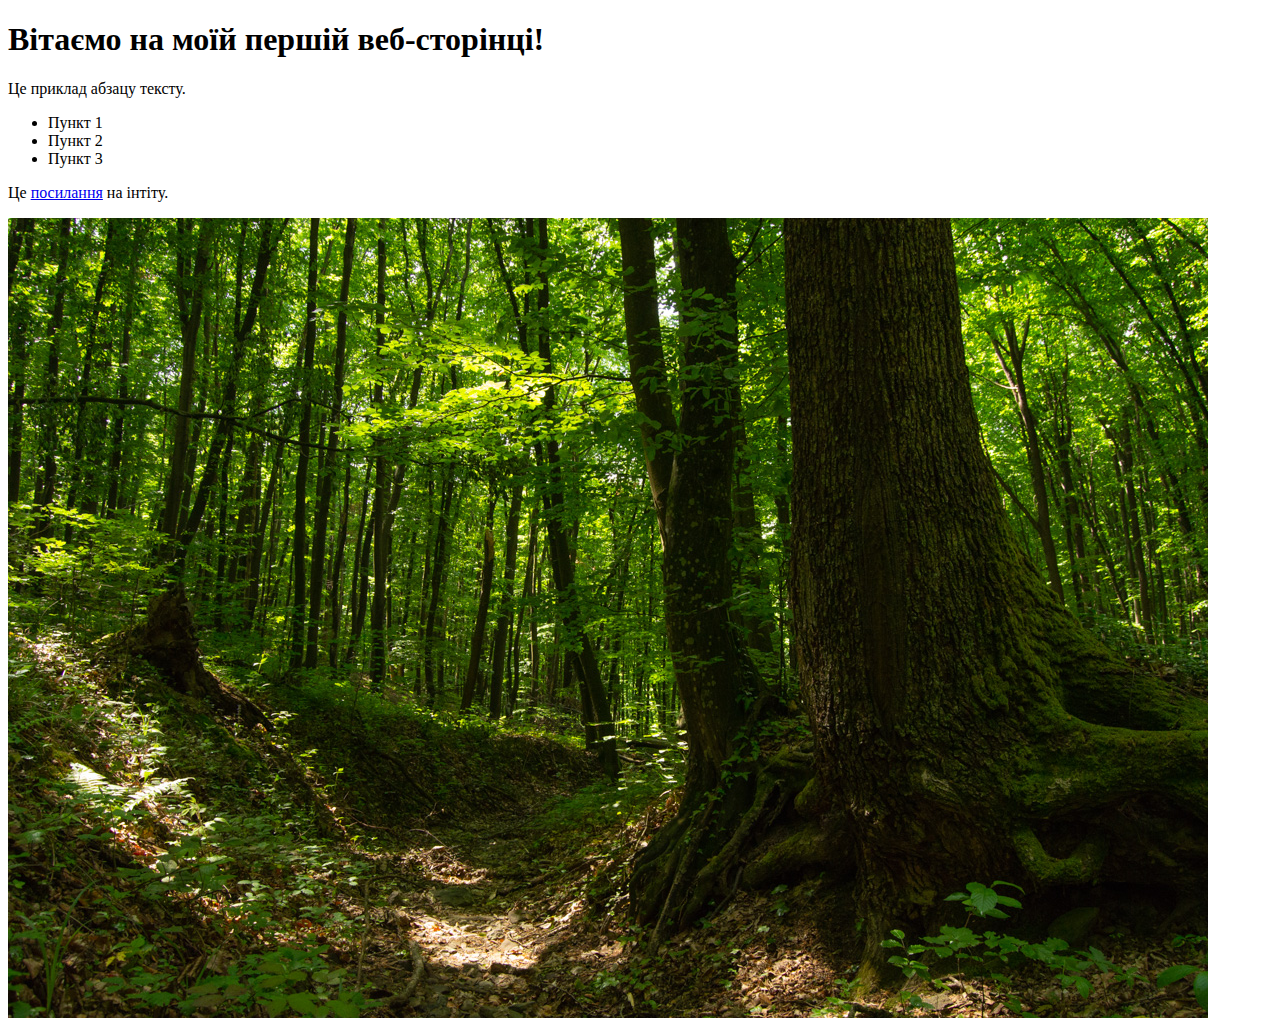
<file: 1_1/index.html>
<!DOCTYPE html>
<html lang="uk">
<head>
    <meta charset="UTF-8">
    <title>Моя перша веб-сторінка</title>
</head>
<body>
    <h1>Вітаємо на моїй першій веб-сторінці!</h1>
    <p>Це приклад абзацу тексту.</p>
    <ul>
        <li>Пункт 1</li>
        <li>Пункт 2</li>
        <li>Пункт 3</li>
    </ul>
    <p>Це <a href="https://intita.com">посилання</a> на інтіту.</p>
    <img src="img/DSC_5244.jpg" alt="Приклад зображення">
</body>
</html>
</file>
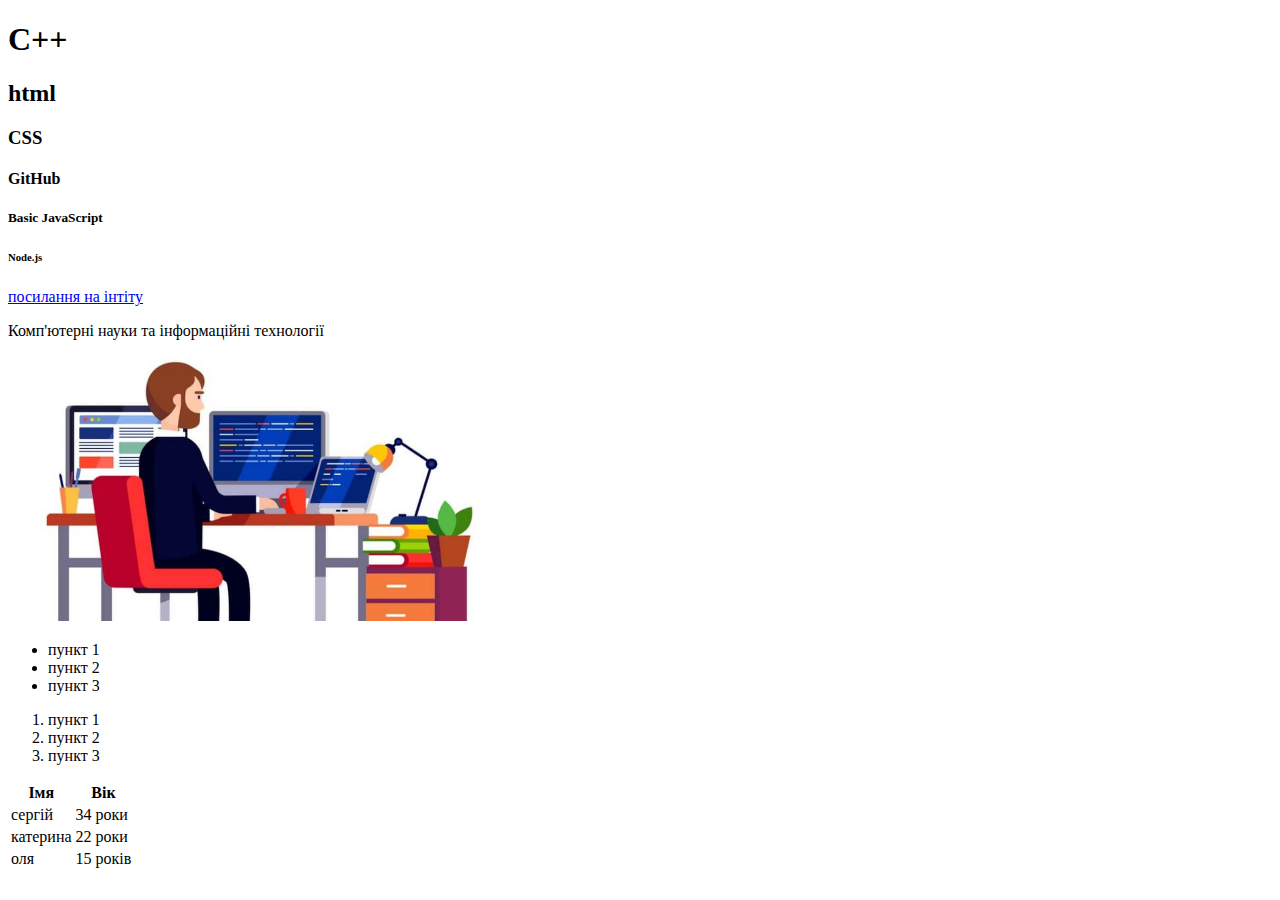
<file: 1_2/index.html>
<!DOCTYPE html>
<html lang="uk">
<head>
     <meta charset="UTF-8">
     <title>Приклад веб-сторінки з різними тегами та атрибутами</title>
</head>
<body>
    <h1>C++</h1>
    <h2>html</h2>
    <h3>CSS</h3>
    <h4>GitHub</h4>
    <h5>Basic JavaScript</h5>
    <h6> Node.js</h6>

    <a href="https://intita.com" target="_blank">посилання на інтіту</a>
    <p>Комп'ютерні науки та інформаційні технології</p>
    <img src="img/1C_Developer.jpeg" width="500px" alt="Картинка програміста">

    <ul>
        <li>пункт 1</li>
        <li>пункт 2</li>
        <li>пункт 3</li>
    </ul>

    <ol>
        <li>пункт 1</li>
        <li>пункт 2</li>
        <li>пункт 3</li>
    </ol>

    <table>
        <tr>
            <th>Імя</th>
            <th>Вік</th>
        </tr>
        <tr>
            <td>сергій</td>
            <td>34 роки</td>
        </tr>
        <tr>
            <td>катерина</td>
            <td>22 роки</td>
        </tr>
        <tr>
            <td>оля</td>
            <td>15 років</td>
        </tr>
    </table>

</body>
</html>
</file>
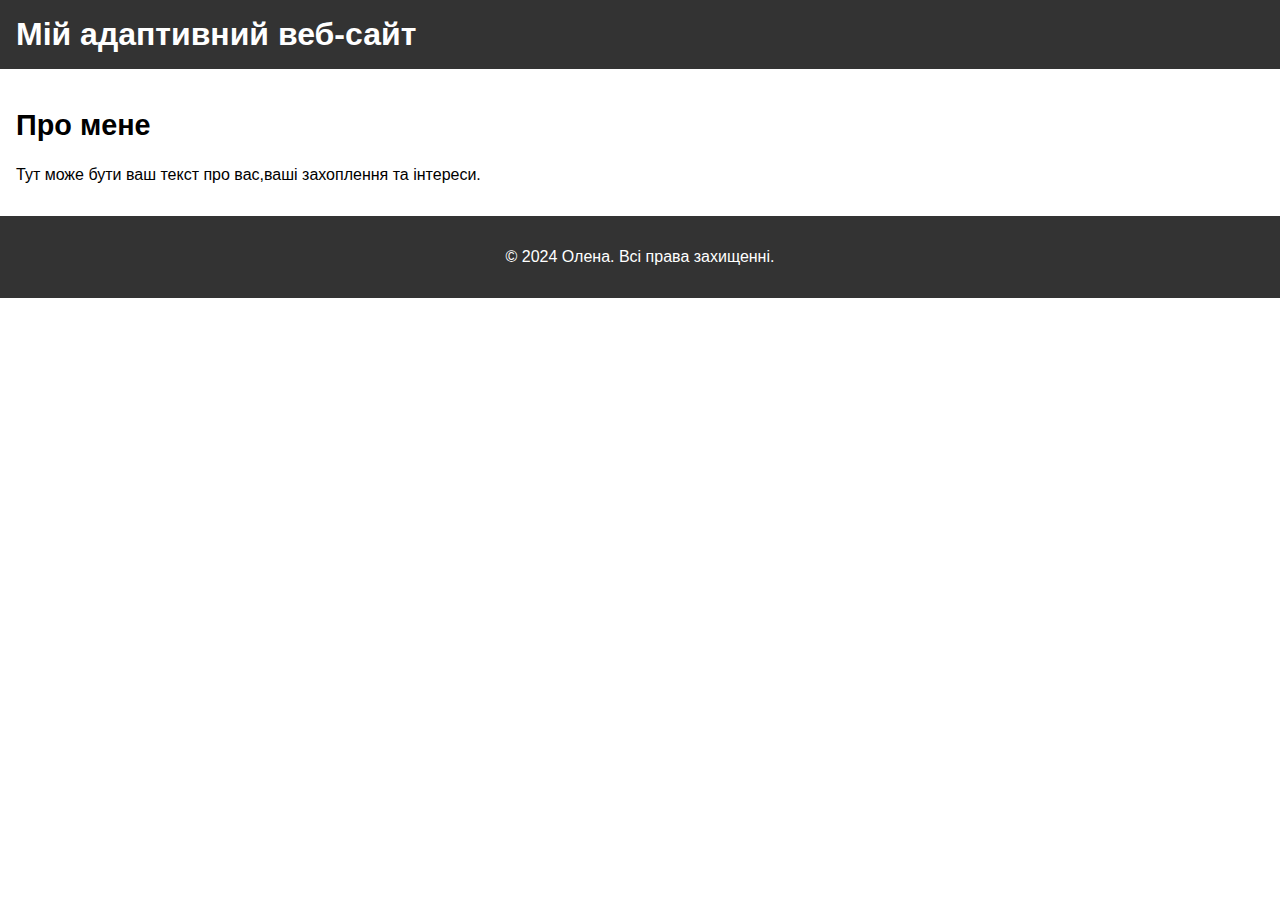
<file: CSS 2-4/index.html>
<!DOCTYPE html>
<html lang="uk">
<head>
    <meta charset="UTF-8">
    <meta name="viewport" content="width=device-width, initial-scale=1.0">
    <title>Адаптивна веб-сторінка</title>
    <link rel="stylesheet" href="styles.css">
</head>
<body>
    <header>
        <h1>Мій адаптивний веб-сайт</h1>
    </header>
    <section>
        <h2>Про мене</h2>
        <p>Тут може бути ваш текст про вас,ваші захоплення та інтереси.</p>
    </section>
    <footer>
        <p>&COPY; 2024 Олена. Всі права захищенні.</p>
    </footer>
</body>
</html>
</file>
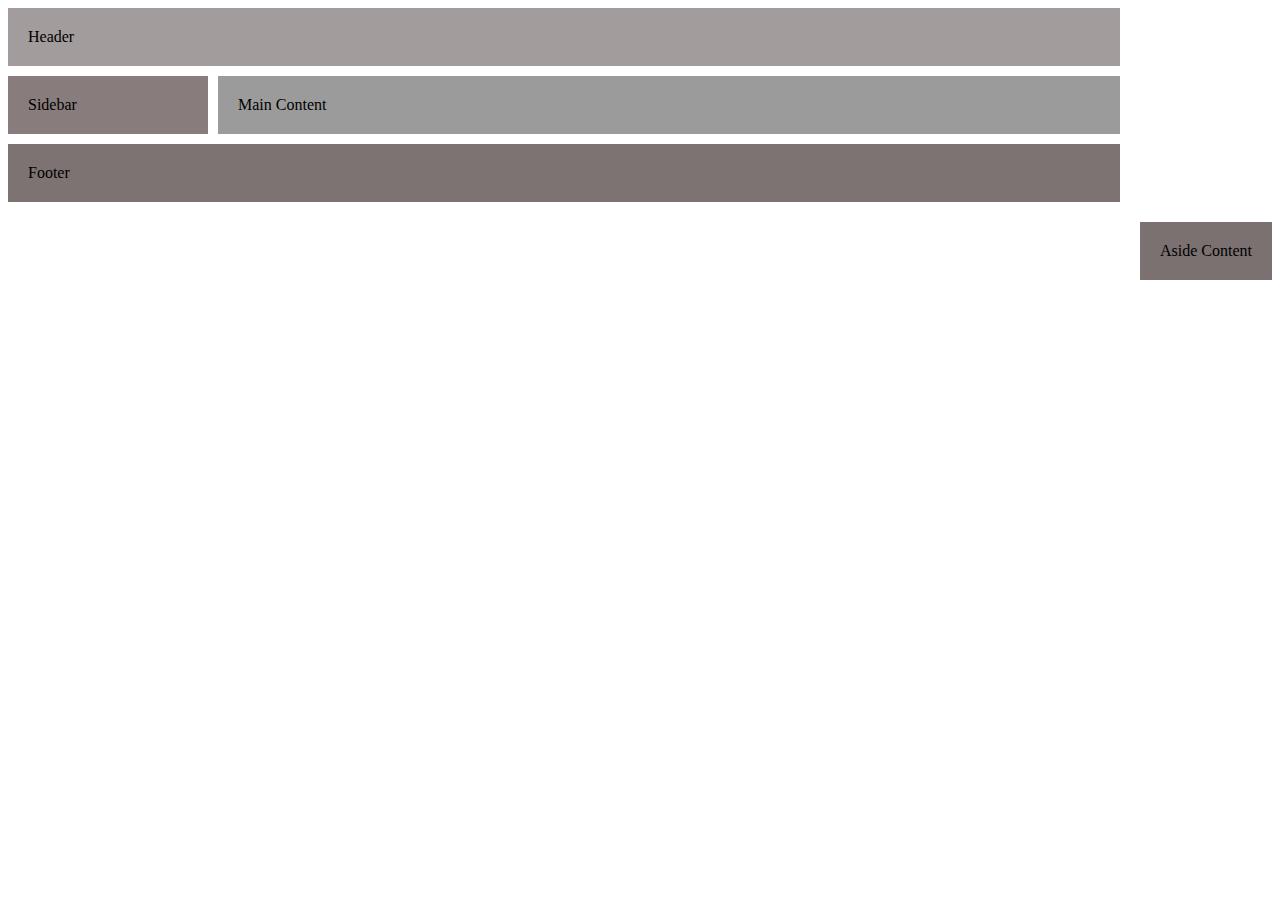
<file: CSS Grid 3-4/index.html>
<!DOCTYPE html>
<html lang="en">
  <head>
    <meta charset="UTF-8">
    <meta name="viewport" content="width=device-width, initial-scale=1.0">
    <title>CSS Grid Example</title>
    <link rel="stylesheet" href="styles.css">
  </head>
  <body>
    <div class="grid-container">
      <header>Header</header>
      <nav>Sidebar</nav>
      <main>Main Content</main>
      <aside>Aside Content</aside>
      <footer>Footer</footer>
    </div>
  </body>
</html>
</file>
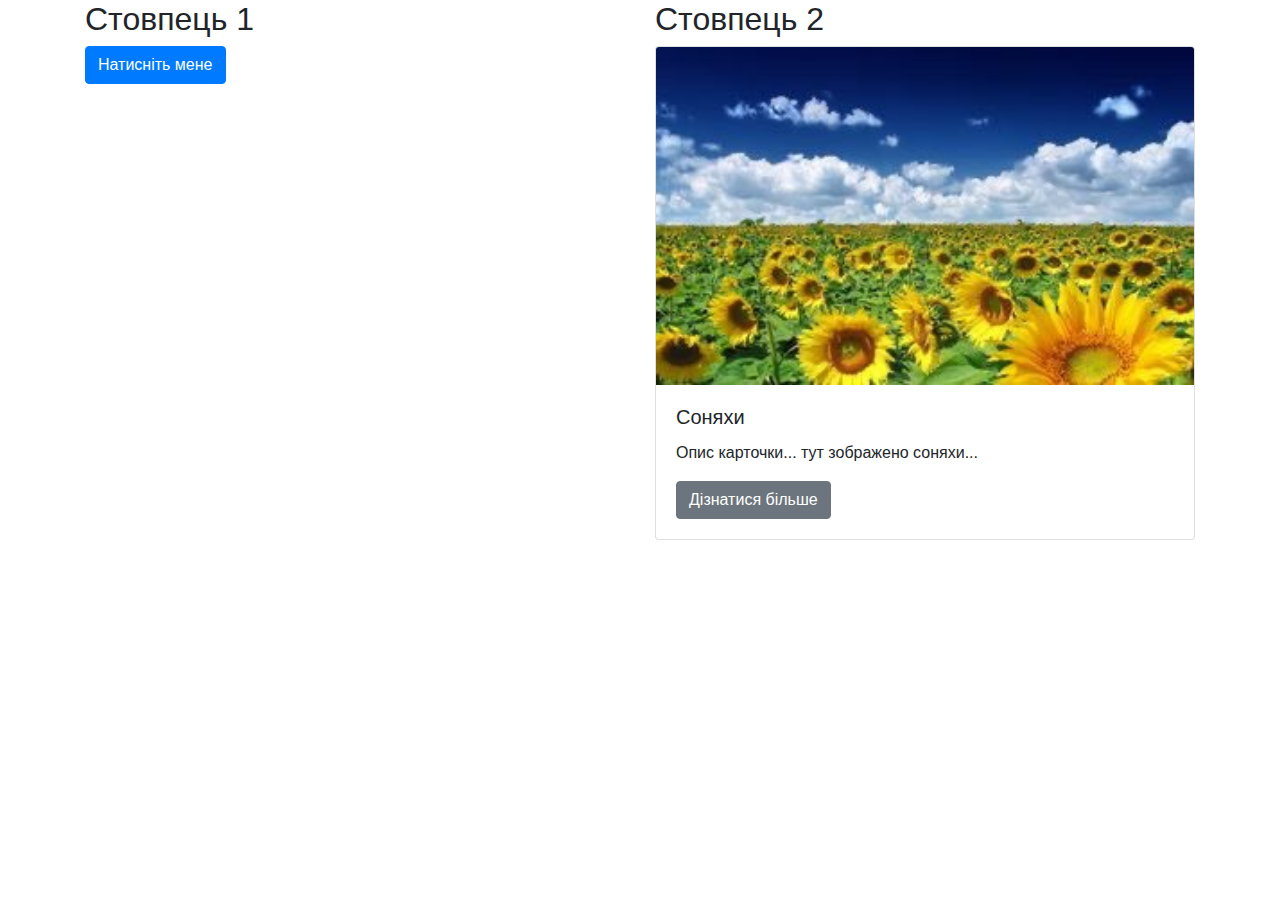
<file: CSS Фреймворки та Бібліотеки 3-1/index.html>
<!DOCTYPE html>
<html lang="en">
  <head>
    <meta charset="UTF-8">
    <meta name="viewport" content="width=device-width, initial-scale=1.0">
    <title>Моя веб-сторінка з Bootstrap</title>
    <!-- Підключення стилів Bootstrap -->
    <link rel="stylesheet" href="https://maxcdn.bootstrapcdn.com/bootstrap/4.5.2/css/bootstrap.min.css">
  </head>
  <body>
    <div class="container">
        <div class="row">
          <div class="col-md-6">
            <h2>Стовпець 1</h2>
            <!-- Кнопка Bootstrap -->
            <button type="button" class="btn btn-primary">Натисніть мене</button>
          </div>
          <div class="col-md-6">
            <h2>Стовпець 2</h2>
            <!-- Карточка Bootstrap -->
            <div class="card">
              <img src="./img/5260504007913367802.jpg" class="card-img-top" alt="Карточка">
              <div class="card-body">
                <h5 class="card-title">Соняхи</h5>
                <p class="card-text">Опис карточки... тут зображено соняхи...</p>
                <a href="#" class="btn btn-secondary">Дізнатися більше</a>
              </div>
            </div>
          </div>
        </div>
      </div>
    </body>
</html>
</file>
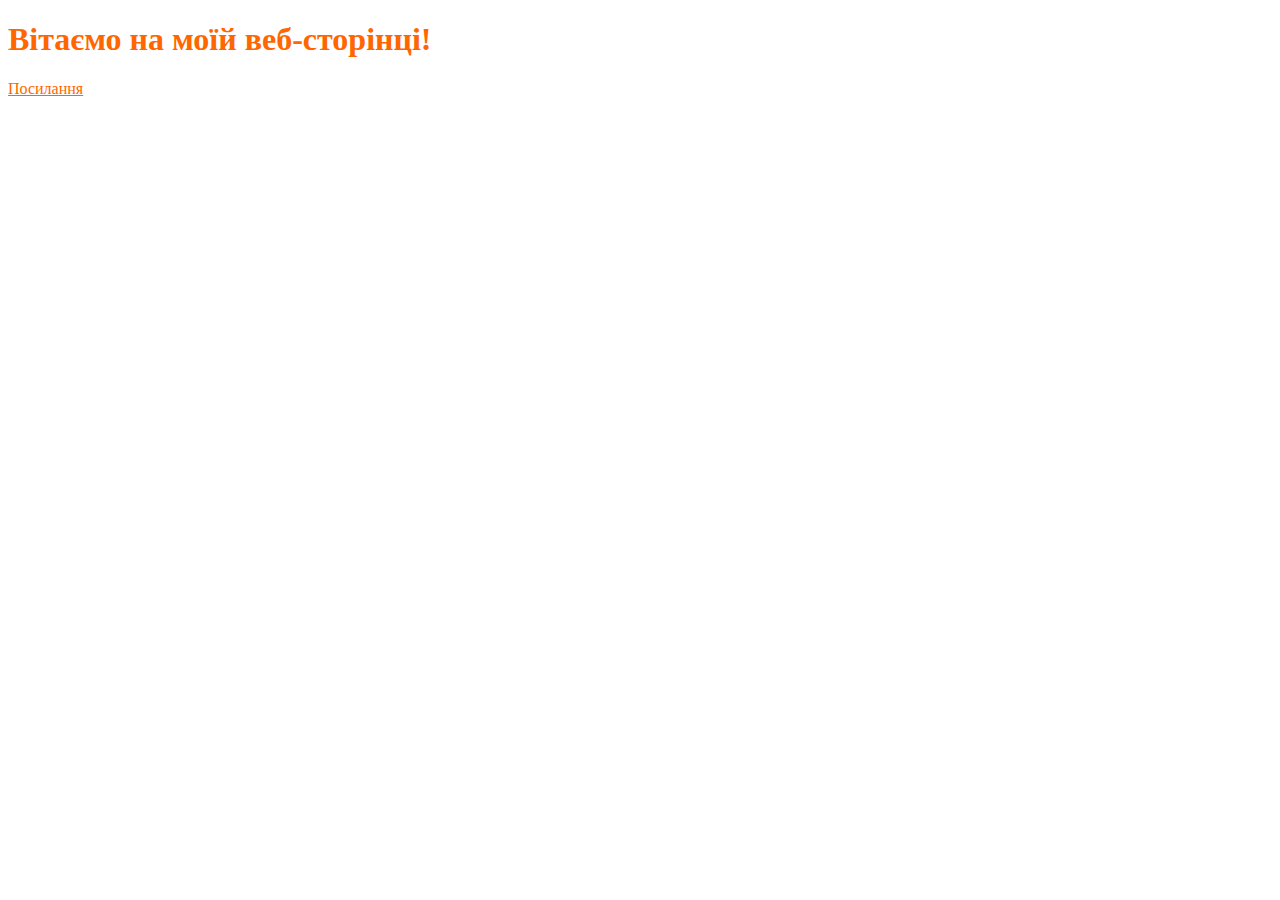
<file: css_3-2/index.html>
<!DOCTYPE html>
<html lang="en">
  <head>
    <meta charset="UTF-8">
    <meta name="viewport" content="width=device-width, initial-scale=1.0">
    <title>Моя веб-сторінка</title>
    <link rel="stylesheet" href="styles.css">
  </head>
  <body>
    <h1>Вітаємо на моїй веб-сторінці!</h1>
    <a href="#">Посилання</a>
  </body>
</html>
</file>
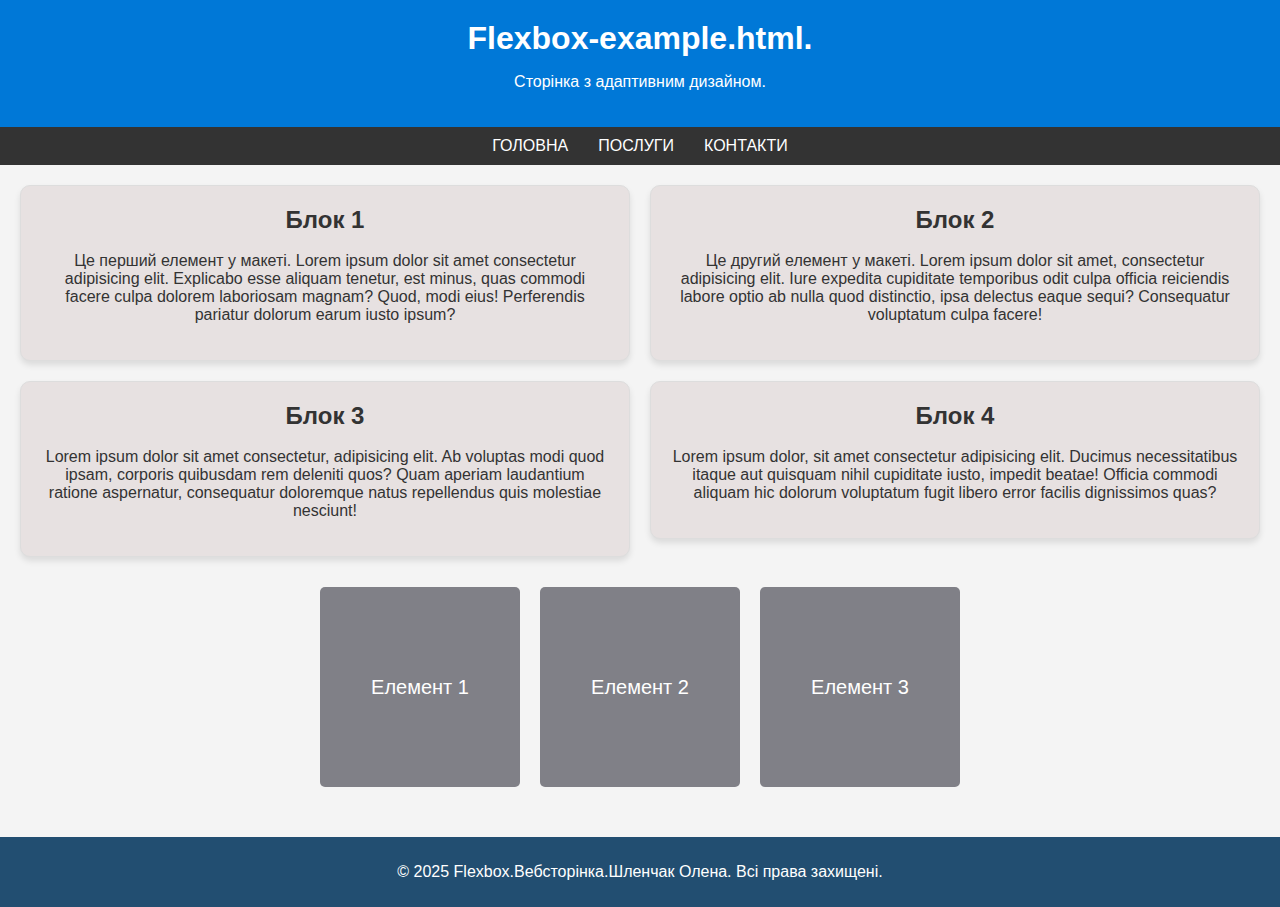
<file: Flexbox_CSS-3-3/index.html>
<!DOCTYPE html>
<html lang="en">
<head>
    <meta charset="UTF-8">
    <meta name="viewport" content="width=device-width, initial-scale=1.0">
    <title>flexbox</title>
</head>
<body>
    <!DOCTYPE html>
<html lang="uk">
<head>
    <meta charset="UTF-8">
    <meta name="viewport" content="width=device-width, initial-scale=1.0">
    <title>Flexbox-Вебсторінка</title>
    <style>
        /* Загальні стилі */
        body {
            font-family: Arial, sans-serif;
            margin: 0;
            padding: 0;
            background-color: #f4f4f4;
            color: #333;
        }

        h1, h2 {
            margin: 0;
        }

        /* Шапка */
        header {
            background: #0078d7;
            color: #fff;
            padding: 20px;
            text-align: center;
        }

        /* Меню навігації */
        nav {
            display: flex;
            justify-content: center;
            background: #333;
        }

        nav a {
            color: #fff;
            padding: 10px 15px;
            text-decoration: none;
            text-transform: uppercase;
        }

        nav a:hover {
            background: #575757;
        }

        /* Основний контент */
        main {
            display: flex;
            flex-wrap: wrap;
            justify-content: center;
            align-items: flex-start;
            padding: 20px;
            gap: 20px;
        }

        .content {
            background: #e7e1e1;
            padding: 20px;
            border: 1px solid #ddd;
            border-radius: 10px;
            flex: 1 1 calc(33.333% - 40px); /* Розмір елемента */
            box-shadow: 0 4px 6px rgba(0, 0, 0, 0.1);
            text-align: center;
        }

        .content h2 {
            margin-bottom: 18px;
        }

        /* Футер */
        footer {
            text-align: center;
            padding: 10px;
            background: #224e71;
            color: #fff;
            margin-top: 20px;
        }

        /* Мобільна адаптація */
        @media (max-width: 768px) {
            .content {
                flex: 1 1 calc(50% - 40px);
            }
        }

        @media (max-width: 480px) {
            .content {
                flex: 1 1 100%;
            }

            nav {
                flex-direction: column;
            }

            nav a {
                text-align: center;
                padding: 15px 0;
                border-top: 1px solid #575757;
            }

            nav a:first-child {
                border-top: none;
            }
        }
        .container {

display: flex;

flex-wrap: wrap;

justify-content: space-between;

align-items: center;

}

.item {

width: 200px;

height: 200px;

background-color: rgb(128, 128, 135);

margin: 10px; 

color: white;

display: flex;

justify-content: center;

align-items: center;

font-size: 20px;

border-radius: 5px;

}
    </style>
</head>
<body>
    <header>
        <h1>Flexbox-example.html.</h1>
        <p>Сторінка з адаптивним дизайном.</p>
    </header>

    <nav>
        <a href="#home">Головна</a>
        <a href="#services">Послуги</a>
        <a href="#contact">Контакти</a>
    </nav>

    <main>
        <div class="content">
            <h2>Блок 1</h2>
            <p>Це перший елемент у макеті.
                Lorem ipsum dolor sit amet consectetur adipisicing elit.
                 Explicabo esse aliquam tenetur, est minus, quas
                 commodi facere culpa dolorem laboriosam magnam? Quod, modi eius!
                  Perferendis pariatur dolorum earum iusto ipsum?
            </p>
        </div>
        <div class="content">
            <h2>Блок 2</h2>
            <p>Це другий елемент у макеті.
                Lorem ipsum dolor sit amet, consectetur adipisicing elit.
                 Iure expedita cupiditate temporibus odit culpa officia
                 reiciendis labore optio ab nulla quod distinctio, ipsa 
                 delectus eaque sequi? Consequatur voluptatum culpa facere!
            </p>
        </div>
        <div class="content">
            <h2>Блок 3</h2>
            <p>Lorem ipsum dolor sit amet consectetur, adipisicing elit. 
                Ab voluptas modi 
                quod ipsam, corporis quibusdam rem deleniti quos? 
                Quam aperiam laudantium ratione aspernatur, consequatur 
                doloremque natus
                 repellendus quis molestiae nesciunt!
            </p>
        </div>
        <div class="content">
            <h2>Блок 4</h2>
            <p>Lorem ipsum dolor, sit amet consectetur adipisicing elit. 
                Ducimus necessitatibus itaque aut quisquam nihil
                 cupiditate iusto, impedit beatae! 
                Officia 
                commodi aliquam 
                hic dolorum voluptatum fugit libero error facilis
                 dignissimos quas?</p>
        </div>
        <div class="container">

            <div class="item">Елемент 1</div>
          
            <div class="item">Елемент 2</div>
          
            <div class="item">Елемент 3</div>
          
          </div>
    </main>

    <footer>
        <p>© 2025 Flexbox.Вебсторінка.Шленчак Олена. Всі права захищені.</p>
    </footer>
</body>
</html>

</body>
</html>
</file>
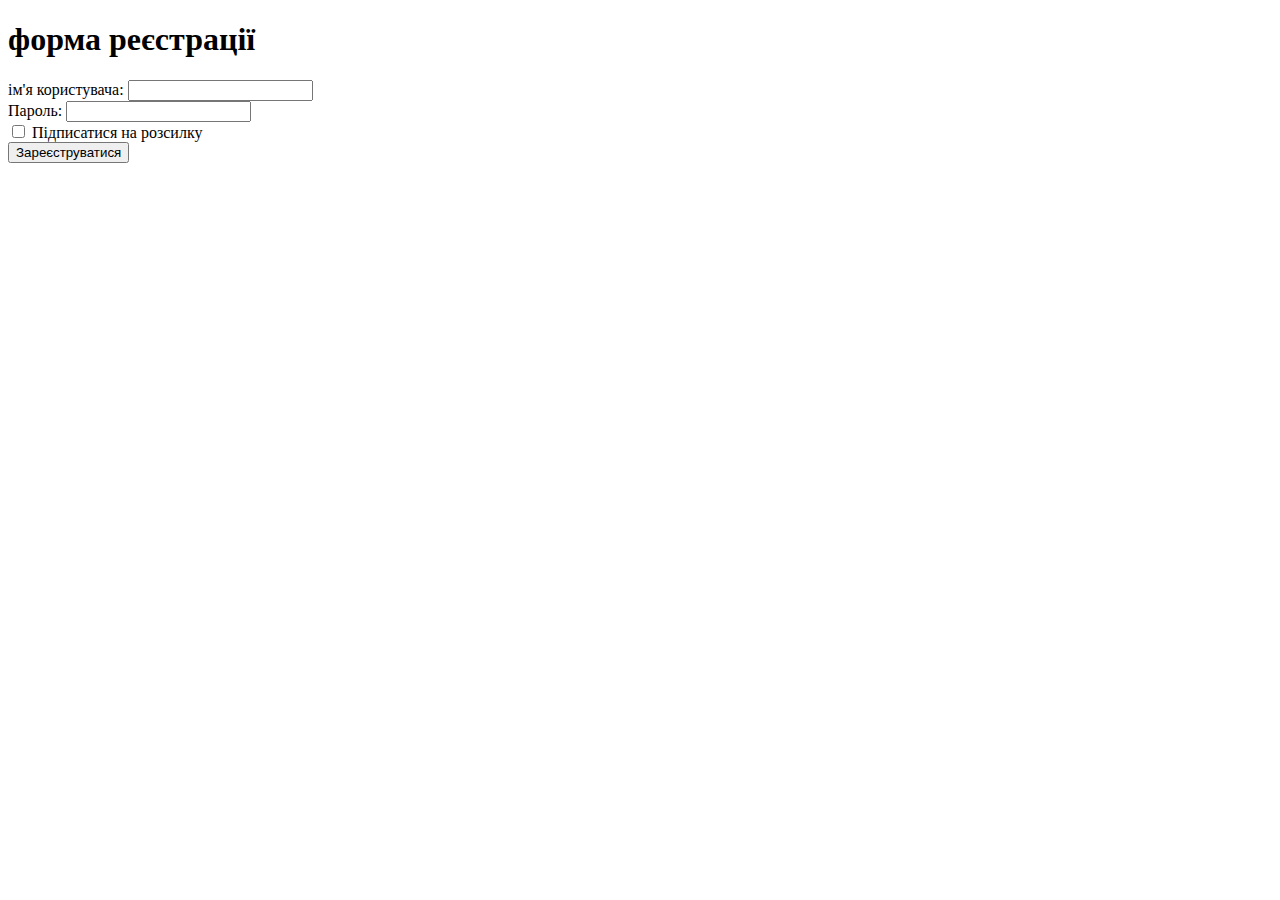
<file: form_example/index.html>
<!DOCTYPE html>
<html lang="uk">
<head>
    <meta charset="UTF-8">
    <title>Приклад веб-сторінки з формою</title>
</head>
<body>
    <h1>форма реєстрації</h1>
    <form action="registration"php method="post">
        <label for="username">ім'я користувача:</label>
        <input type="text" id="username" name="username" required>
        <br>

        <label for="password">Пароль:</label>
        <input type="password" id="password"name="password" required>
        <br>

        <label for="newsletter">
            <input type="checkbox" id="newsletter"name="newsletter">
            Підписатися на розсилку
        </label>
        <br>
        <input type="submit" value="Зареєструватися">
    </form>
</body> 
</html>
</file>
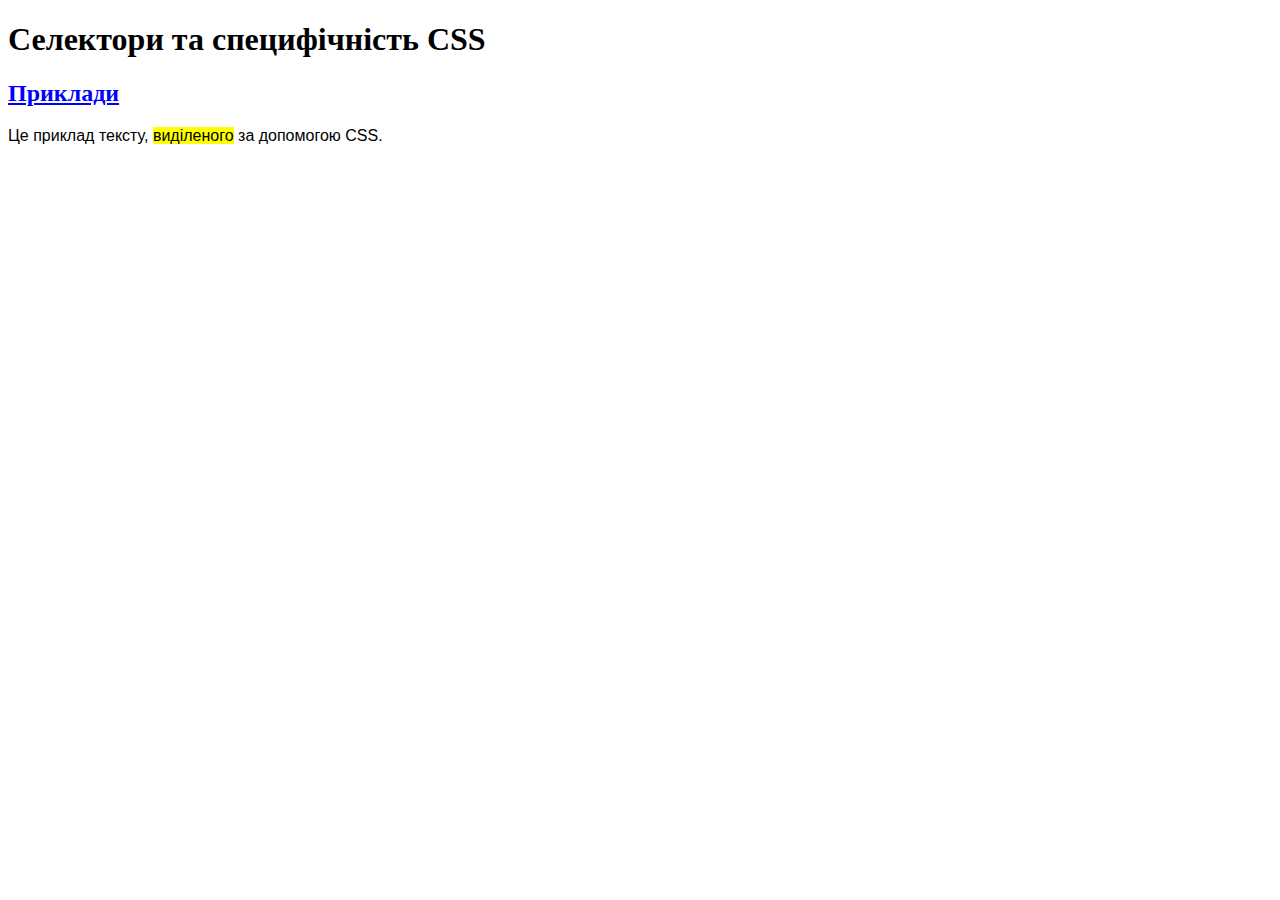
<file: selectors.html 2-5/index.html>
<!DOCTYPE html>
<html lang="en">
<head>
    <meta charset="UTF-8">
    <meta name="viewport" content="width=device-width, initial-scale=1.0">
    <title>Селектори та специфічність CSS</title>
    <style>
        /* Стилізація по типу елемента */
p {
    font-family: Arial, sans-serif;
}

/* Стилізація по класу */
.main-heading {
    font-size: 2rem;
}

/* Стилізація по ID */
#example {
    text-decoration: underline;
}

/* Стилізація по атрибуту */
.highlight {
    background-color: yellow;
}

/* Стилізація за допомогою дочірнього селектора */
section > h2 {
    color: blue;
}
    </style>
</head>
<body>
    <header>
        <h1 class="main-heading">Селектори та специфічність CSS</h1>
    </header>
    <main>
        <section>
            <h2 id="example">Приклади</h2>
            <p>Це приклад тексту, <span class="highlight">виділеного</span> за допомогою CSS.</p>
        </section>
    </main>
</body>
</html>
</file>
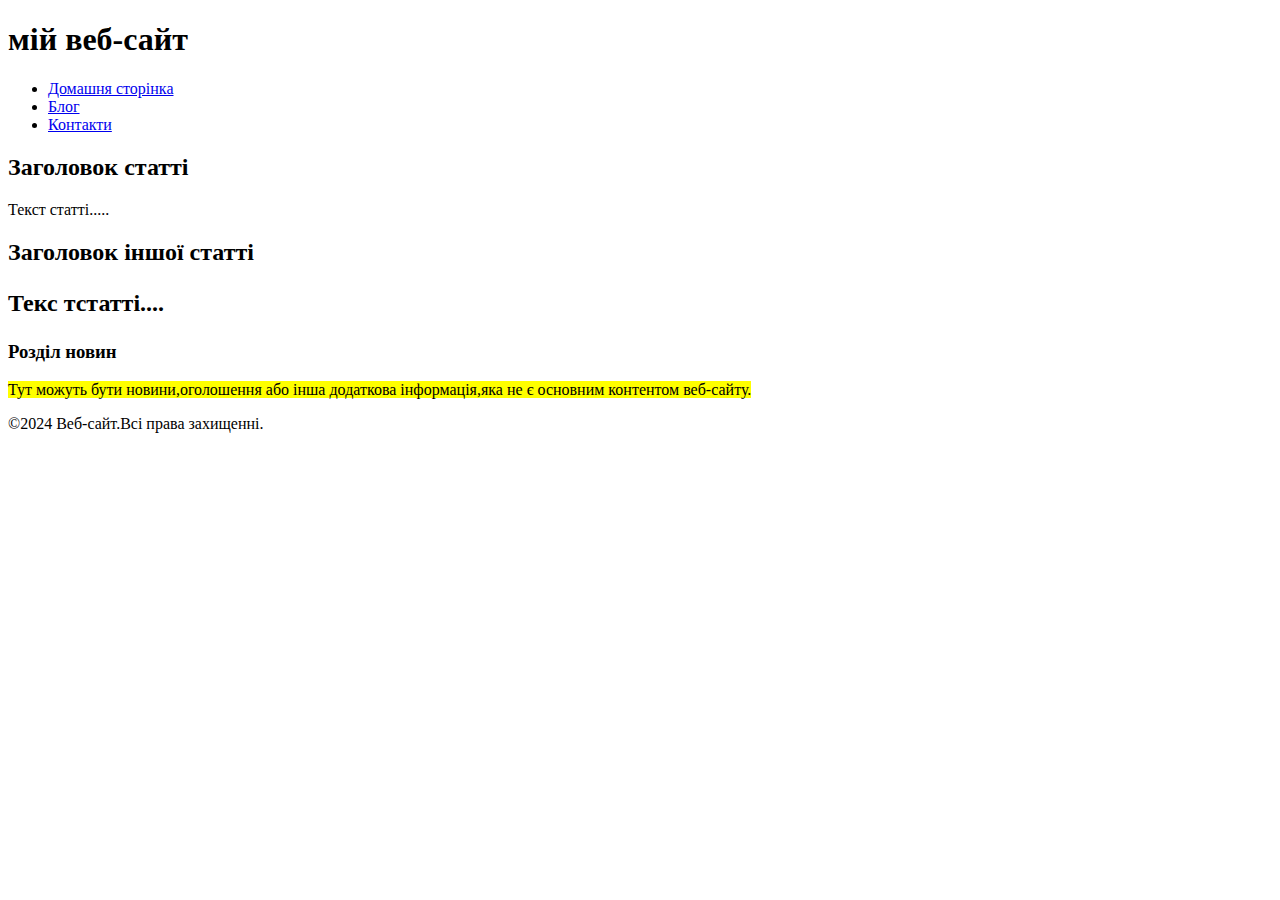
<file: semantic_example1.4/index.html>
<!DOCTYPE html>
<html lang="uk">
<head>
    <meta charset="UTF-8">
    <tItle>СЕМАНТИЧНИЙ HTML</title>
        </head>
        <body>
            <!--Тут будеконтент моєї сторінки-->
        </body>
        <header>
            <h1>мій веб-сайт</h1>
        </header>
        <nav>
            <ul>
                <li><a href="#">Домашня сторінка</a></li>
                <li><a href="#">Блог</a></li>
                <li><a href="#">Контакти</a></li>
            </ul>
        </nav>
        <cection>
            <article>
                <h2>Заголовок статті</h2>
                <p>Текст статті.....</p>
            </article>
            <article>
                <h2>Заголовок іншої статті
                    <p>Текс тстатті....</p>
                </h2>
            </article>
        </cection>

        <aside>
            <h3>Розділ новин</h3>
            <P><mark>Тут можуть бути новини,оголошення або інша додаткова інформація,яка не є основним контентом веб-сайту.</P>
        </aside>

        <footer>
            <p>&copy;2024 Веб-сайт.Всі права захищенні. </p>
        </footer>
    </body>

</html>
</file>
<file: CSS 2-4/styles.css>
body{
    font-family: Arial, Helvetica, sans-serif;
    margin: 0;
    padding: 0;
}
header{
    background-color: #333;
    padding: 1rem;
}
header h1{
    color: #fff;
    margin: 0;
    font-size: 1.5rem;
}
section{
    padding: 1rem;
}
footer{
    background-color: #333;
    padding: 1rem;
    text-align: center;
    color: #fff;
}
@media (max-width:600px){
    header h1{
        font-size: 1.2rem;
    }
    section h2{
        font-size: 1.4rem;
    }
}
@media (min-width: 601px){
    header h1{
        font-size: 2rem;
    }
}
section h2 {
    font-size: 1.8rem;
}
</file>
<file: CSS Grid 3-4/styles.css>
.grid-container {
    display: grid;
    grid-template-columns: 200px 1fr;
    grid-template-rows: auto 1fr auto;
    grid-template-areas: "header header" "nav main" "footer footer";
    grid-gap: 10px;
  }
  header {
    grid-area: header;
    background-color: #a39c9c;
    padding: 20px;
  }
  nav {
    grid-area: nav;
    background-color: #887c7c;
    padding: 20px;
  }
  main {
    grid-area: main;
    background-color: #9b9b9b;
    padding: 20px;
  }
  aside {
    grid-area: aside;
    background-color: #7b7171;
    padding: 20px;
  }
  footer {
    grid-area: footer;
    background-color: #7e7373;
    padding: 20px;
  }
</file>
<file: css_3-2/styles.css>
h1 {
  color: #ff6600;
}

a {
  color: #ff6600;
}
a:hover {
  color: #cc5200;
}
</file>
